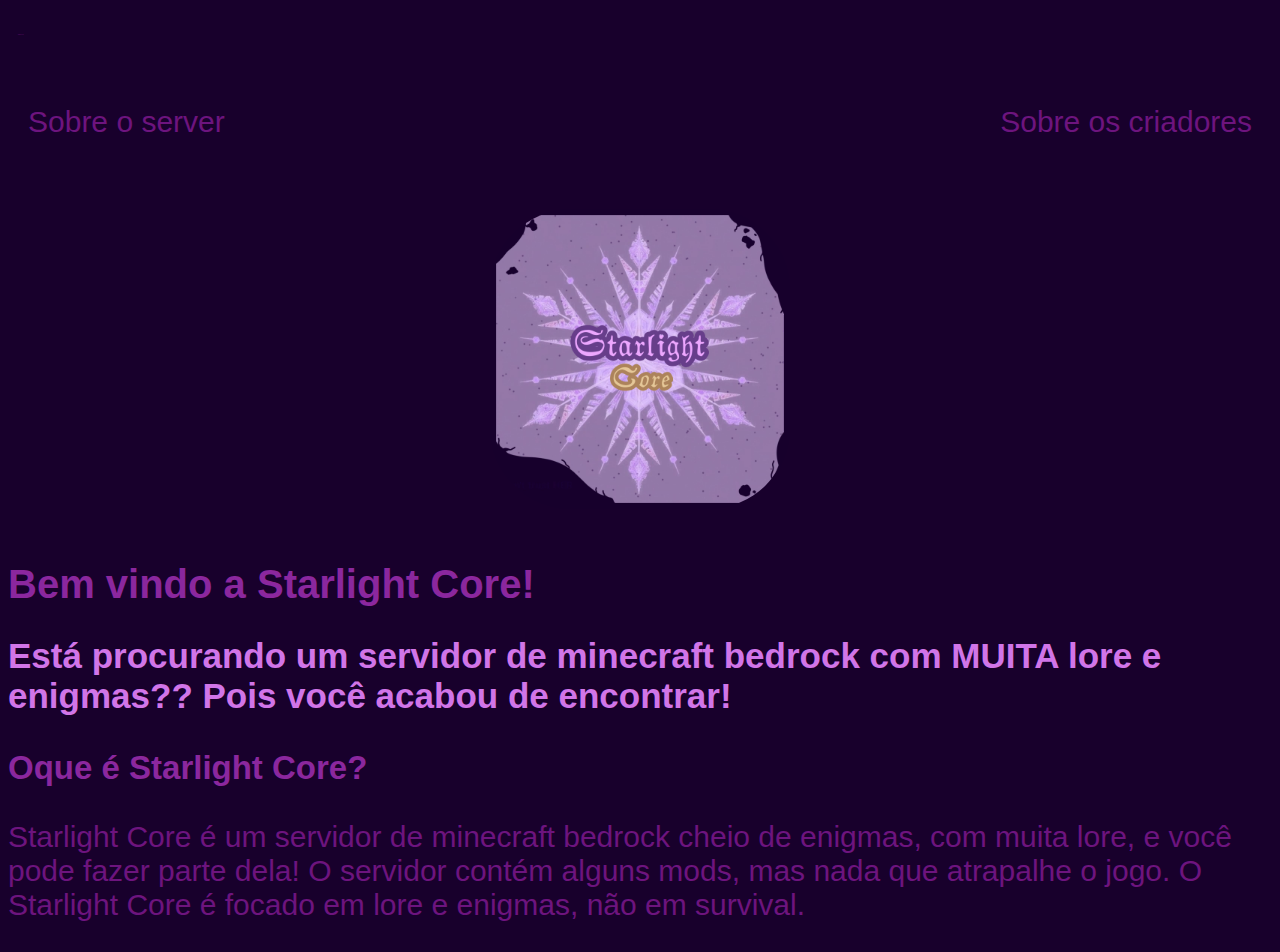
<file: easy-portfolio/index.html>
<!DOCTYPE html>
<html lang="pt-br">
<head>
    <meta charset="UTF-8">
    <meta name="viewport" content="width=device-width, initial-scale=1.0">
    <title>Starlight Core</title>
    <link rel="stylesheet" href="index.css">
    <link rel="shortcut icon" href="d:\Usuario\Downloads\WhatsApp Image 2025-02-27 at 22.41.41.jpeg" type="image/x-icon">
    <button><a href="principal.html">Nothing Here</a></button>
</head>
<body>
    <div class="container"></div>

      <nav> 
        <ul>
            <li>
                <a href="Sobre o servidor.html"> Sobre o server</a>
            </li>
             <li>
                <a href="Sobre criadores.html"> Sobre os criadores</a>
            </li> 
        </ul>
     </nav>
    
    </header>
        <div class="center"> 
            <img src="./img/icon.jpeg"></img>
        </div>
        <h1>Bem vindo a Starlight Core!</h1>
        <h2> Está procurando um servidor de minecraft bedrock com MUITA lore e enigmas?? Pois você acabou de encontrar!</h2>
    </header>

    <main>
        <section>
            <h3>Oque é Starlight Core?</h3>
            <p>
                Starlight Core é um servidor de minecraft bedrock cheio de enigmas, com muita lore, e você pode fazer parte dela!
                O servidor contém alguns mods, mas nada que atrapalhe o jogo. O Starlight Core é focado em lore e enigmas, não em survival.

            </p>
        </section>

    </main>

</body>
</html>
</file>
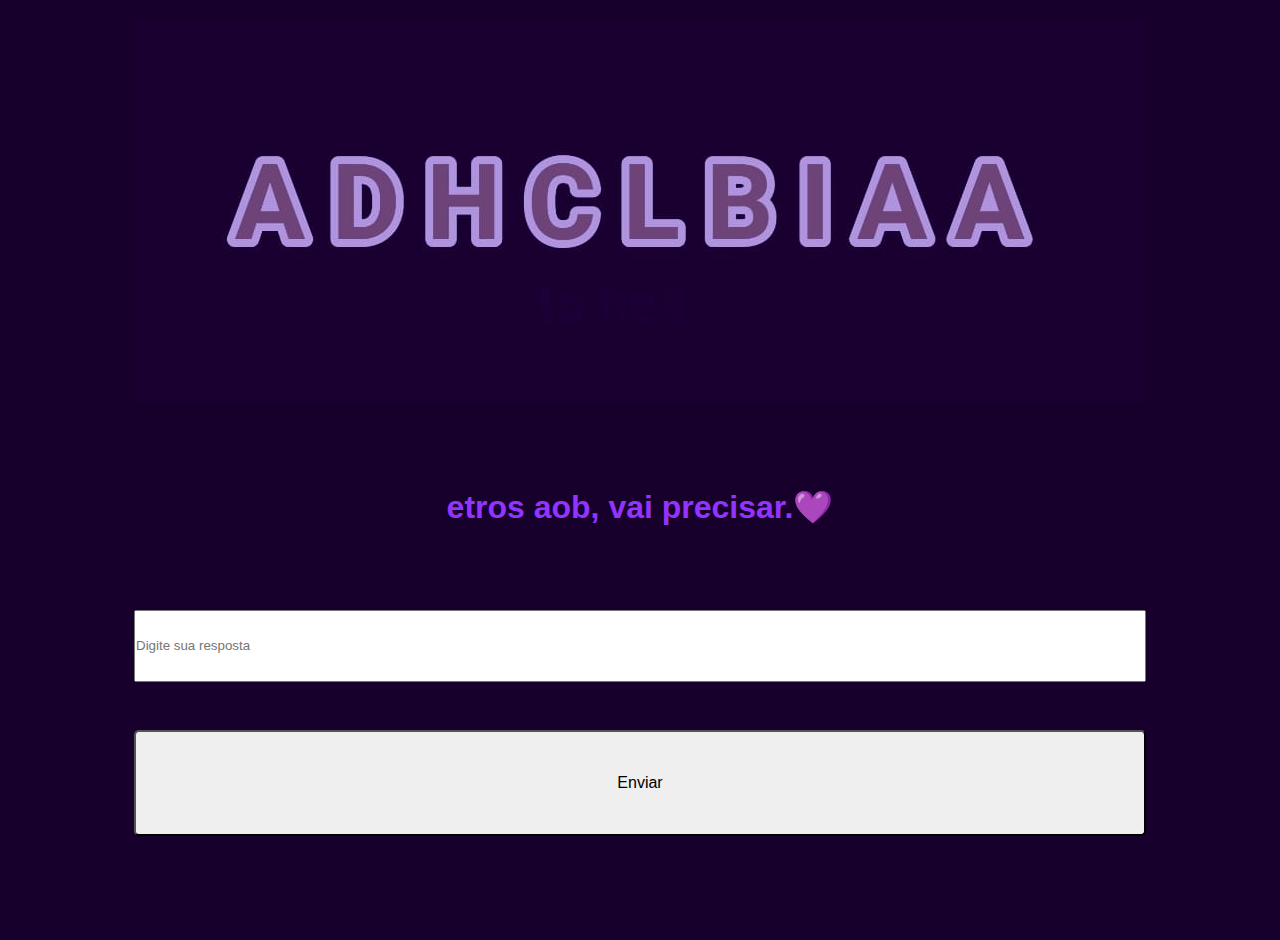
<file: easy-portfolio/enigma1.html>
<!DOCTYPE html>
<html lang="pt-br">
<head>
    <meta charset="UTF-8">
    <meta name="viewport" content="width=device-width, initial-scale=1.0">
    <title>???</title>
    <link rel="stylesheet" href="enigmas.css">
  

</head>

<body>

    <img src="img/WhatsApp Image 2025-03-03 at 16.41.58 (1).jpeg" alt="">

    <h1> etros aob, vai precisar.💜​</h1>

    <input type="text" id="resposta" placeholder="Digite sua resposta">
    <button onclick="verificarResposta()">Enviar</button>
    <p id="mensagem"></p>

    <script>
        function verificarResposta() {
            let enigma1 = "ailha"; 
            let enigma2 = "tohell";
            let respostaUsuario = document.getElementById("resposta").value.trim().toLowerCase();
            let mensagem = document.getElementById("mensagem");

            if (respostaUsuario === enigma1) {
                window.location.href = "enigma2.html"; 
            } 
            if (respostaUsuario === enigma2) {
                window.location.href = "hell.html"
            }
            else {
                mensagem.textContent = "Resposta incorreta!";
            }
        }
    </script>


</body>

</html>
</file>
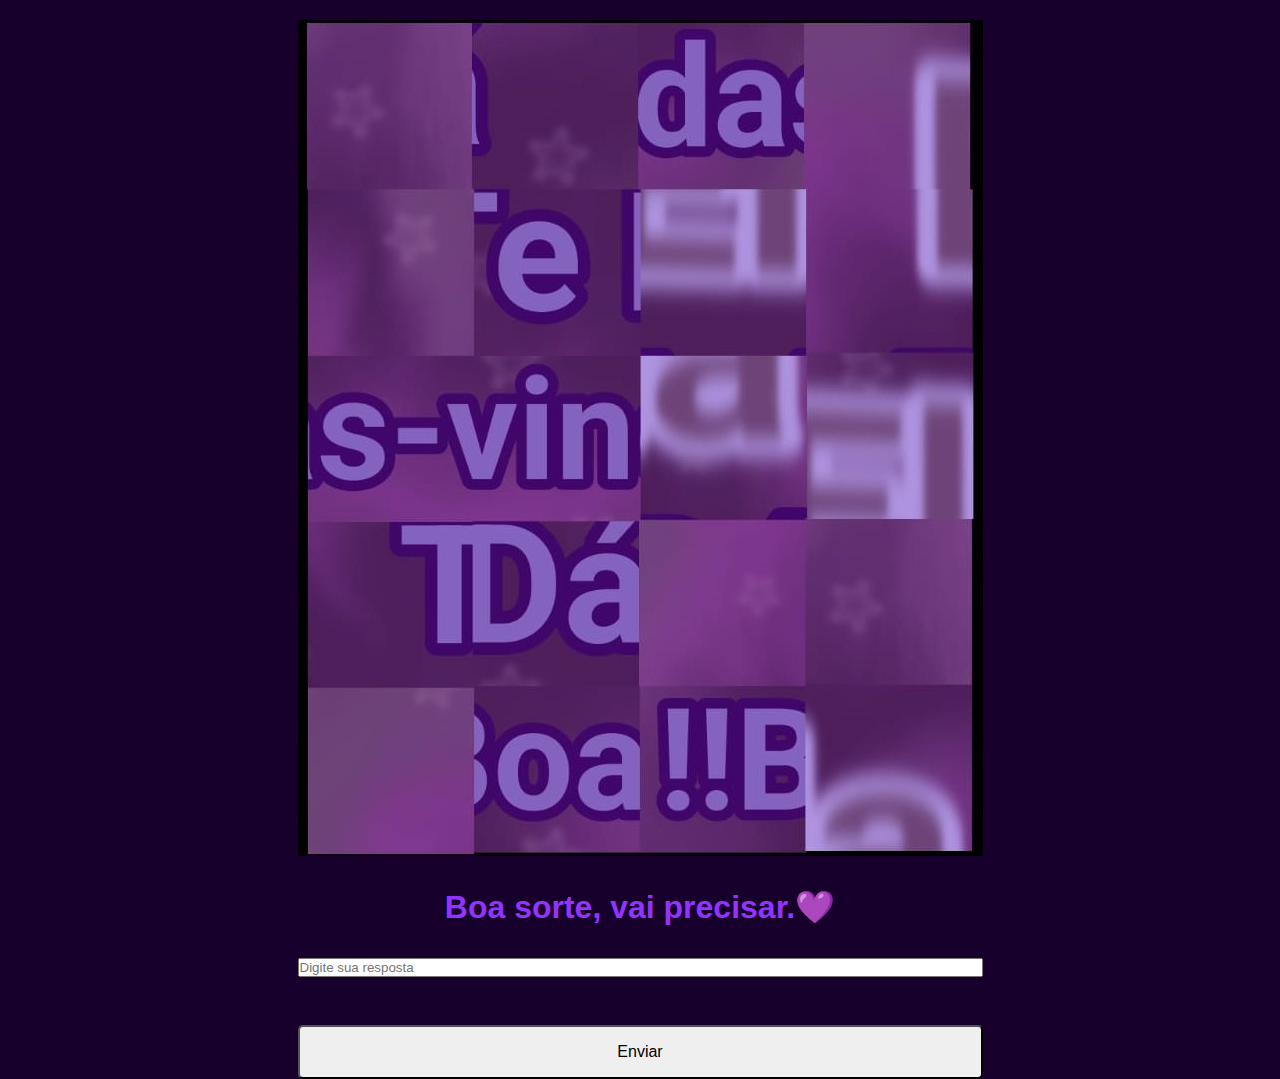
<file: easy-portfolio/principal.html>
<!DOCTYPE html>
<html lang="pt-br">
<head>
    <meta charset="UTF-8">
    <meta name="viewport" content="width=device-width, initial-scale=1.0">
    <title>???</title>
    <link rel="stylesheet" href="enigmas.css">

</head>

<body>

    <img src="img/enigma.jpeg">
    <h1> Boa sorte, vai precisar.💜​</h1>

    <input type="text" id="resposta" placeholder="Digite sua resposta">
    <button onclick="verificarResposta()">Enviar</button>
    <p id="mensagem"></p>

    <script>
        function verificarResposta() {
            let respostaCorreta = "elatedáboasvindas!!"; 
            let respostaUsuario = document.getElementById("resposta").value.trim().toLowerCase();
            let mensagem = document.getElementById("mensagem");

            if (respostaUsuario === respostaCorreta) {
                window.location.href = "enigma1.html"; 
            } else {
                mensagem.textContent = "Resposta incorreta!";
            }
        }
    </script>


</body>

</html>
</file>
<file: easy-portfolio/index.css>
body {
    color: #6d147e;
    background-color: #18002C;
    font-family: Arial, Helvetica, sans-serif;
    font-size: 30px;
}

button{
    background-color: #18002C;
    color: #0f011b;
    font-size: 1px;
    height: 40px;
    justify-content: center;
    border: #18002C; 
    padding: 10px 10px;
}


ul {
    display: flex;
    justify-content: space-between;
    list-style-type: none;
    align-items: center;
    padding: 20px;
}

a {
    color: #6d147e;
    text-decoration: none;
}

img {
    width: 300px;
    height: 300px;
    border-radius: 30%;
    padding: 20px;

}

.center {
    text-align: center;
}

h1 {
    color: #8b279e;
    font-size: 40px;
}

h2 {
    color: #d175e8;
    font-size: 35px;

}

h3 {
    color: #8b279e;
    font-size: 33px;
}
</file>
<file: easy-portfolio/enigmas.css>
:root{
    --color-white: #fff;
    --color-red: #ff0000;
    --color-dark1: #18002C ;
    --color-dark2:#1e1e1e ;
    --color-purple: #9333ff;
    --color-purple2: indigo ;

}

h1{
    color: #9333ff;
    font-size: xx-large;

    
}

video {
    justify-content: center;
    text-align: center;
    display: grid;
}



img { 
    width: auto;
    height: auto;
    justify-content:center;
    text-align: center;


   
}

*{
    margin: 0;
    padding: 0;

}

body{
    font-family: Arial, Helvetica, sans-serif;
    background-color: var(--color-dark1);
    color: var(--color-white);
    display: grid;
    gap: 2rem;
    padding: 20px;
    justify-content: center;
    height: 100vh;
    text-align: center;

}

.content{
    background-color: var(--color-dark2);
    padding: 2rem ;
    width: 300px;
    height: 120px;
    overflow: auto;

}

.content form{
    display:flex;
    flex-direction:column;
    gap: 1rem;

}

.span-required {
    font-size: 12px;
    margin: 3px 0 0 1px;
    display: none;
    color: var(--color-red);
}

.inputs{
    padding: 8px 5px;
    outline: none;
    border-radius: 5px;
    background-color: #18002C;
    border: 2px solid var(--color-white);
    color: var(--color-white);
    width: 100%;
    box-sizing: border-box;
    transition: .3s;

}

.inputs:focus{
    border-color:var(--color-purple) ;
}

button{
    padding: 1rem;
    font-size: 1rem;
    outline: none;
    border-radius: 5px;
    margin-top: 1rem;
    cursor: pointer;

}

button:hover{
    background-color: var(--color-purple);
}

@media screen and (max-width:576px) {
    .inputs-required{
        flex-direction: column;
    }
}

p {
    color: red;
    font-weight: bold;
}
</file>
